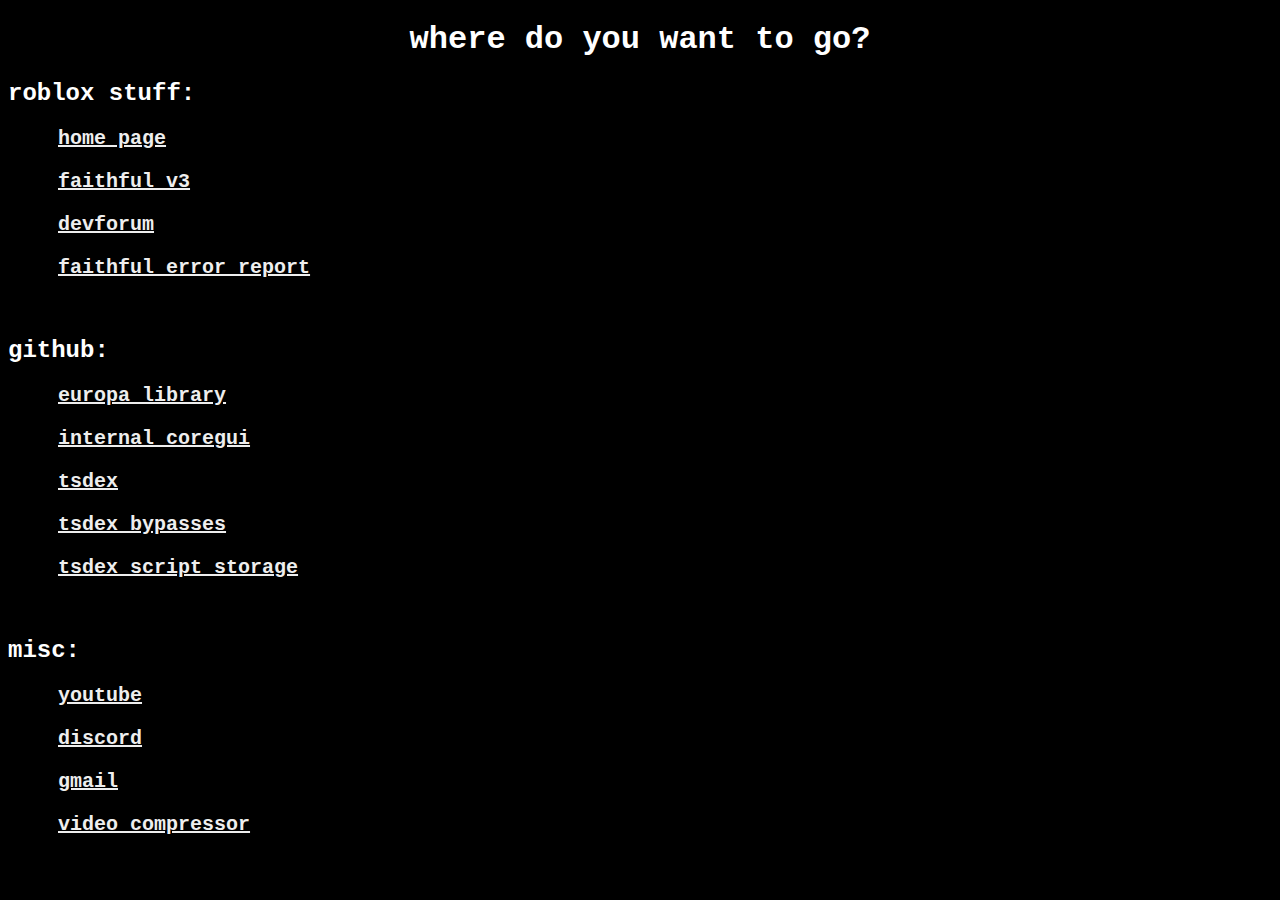
<file: index.html>
<!DOCTYPE html>

<!-- idk much html so dont kill me for this pls thnx :) i just needed a multi purpose website so all the links i need i can go to faster -->
<!-- todo get bootstrap going -->
<html>
	<head>
		<title>website for links and such</title>
		<link rel="stylesheet" type="text/css" href="stylesheet.css">
	</head>

	<body>
		<main>
			<span class="big-title">
				<h1>where do you want to go?</h1>
			</span>
			<span class="actual-content">
				<span class="section-1">
					<h2>roblox stuff:</h2>

					<span class="list">
						<h3><a target="_blank" href="https://www.roblox.com/home">home page</a></h3>
						<h3><a target="_blank" href="https://www.roblox.com/games/15999887884/Faithful-AC-V3-Novo-Fidelis-Europa">faithful v3</a></h3>
						<h3><a target="_blank" href="https://devforum.roblox.com/">devforum</a></h3>
						<h3><a target="_blank" href="https://create.roblox.com/dashboard/creations/experiences/5531269229/analytics/errors">faithful error report</a></h3>
					</span>
				</span>
				<br>
				<span class="section-2">
					<h2>github:</h2>

					<span class="list">
						<h3><a target="_blank" href="https://github.com/FaithfulAC/Megaprojects/blob/main/europa_library_wip.lua">europa library</a></h3>
						<h3><a target="_blank" href="https://github.com/FaithfulAC/universal-stuff/blob/main/internal.lua">internal coregui</a></h3>
						<h3><a target="_blank" href="https://github.com/FaithfulAC/universal-stuff/blob/main/true-secure-dex.lua">tsdex</a></h3>
						<h3><a target="_blank" href="https://github.com/FaithfulAC/universal-stuff/blob/main/true-secure-dex-bypasses.lua">tsdex bypasses</a></h3>
						<h3><a target="_blank" href="https://github.com/FaithfulAC/TSD-script-storage">tsdex script storage</a></h3>
					</span>
				</span>
				<br>
				<span class="section-3">
					<h2>misc:</h2>

					<span class="list">
						<h3><a target="_blank" href="https://www.youtube.com/">youtube</a></h3>
						<h3><a target="_blank" href="https://discord.com/channels/@me">discord</a></h3>
						<h3><a target="_blank" href="https://mail.google.com/mail/u/0/#inbox">gmail</a></h3>
						<h3><a target="_blank" href="https://www.freeconvert.com/video-compressor">video compressor</a></h3>
					</span>
				</span>
				<br>
			</span>
		</main>
	</body>
</html>
</file>
<file: stylesheet.css>
body {
	background-color:black;
	font-family:'Courier New', monospace;
}

h1 {
	text-align:center;
}

a {
	color:#eeeeee;
}

h1, h2, h3 {
	color:white;
}

h3 {
	font-size:20px;
	transition: font-size 0.2s;
}

h3:hover {
	font-size:21px;
}

h3 {
	margin-left: 50px;
}
</file>
